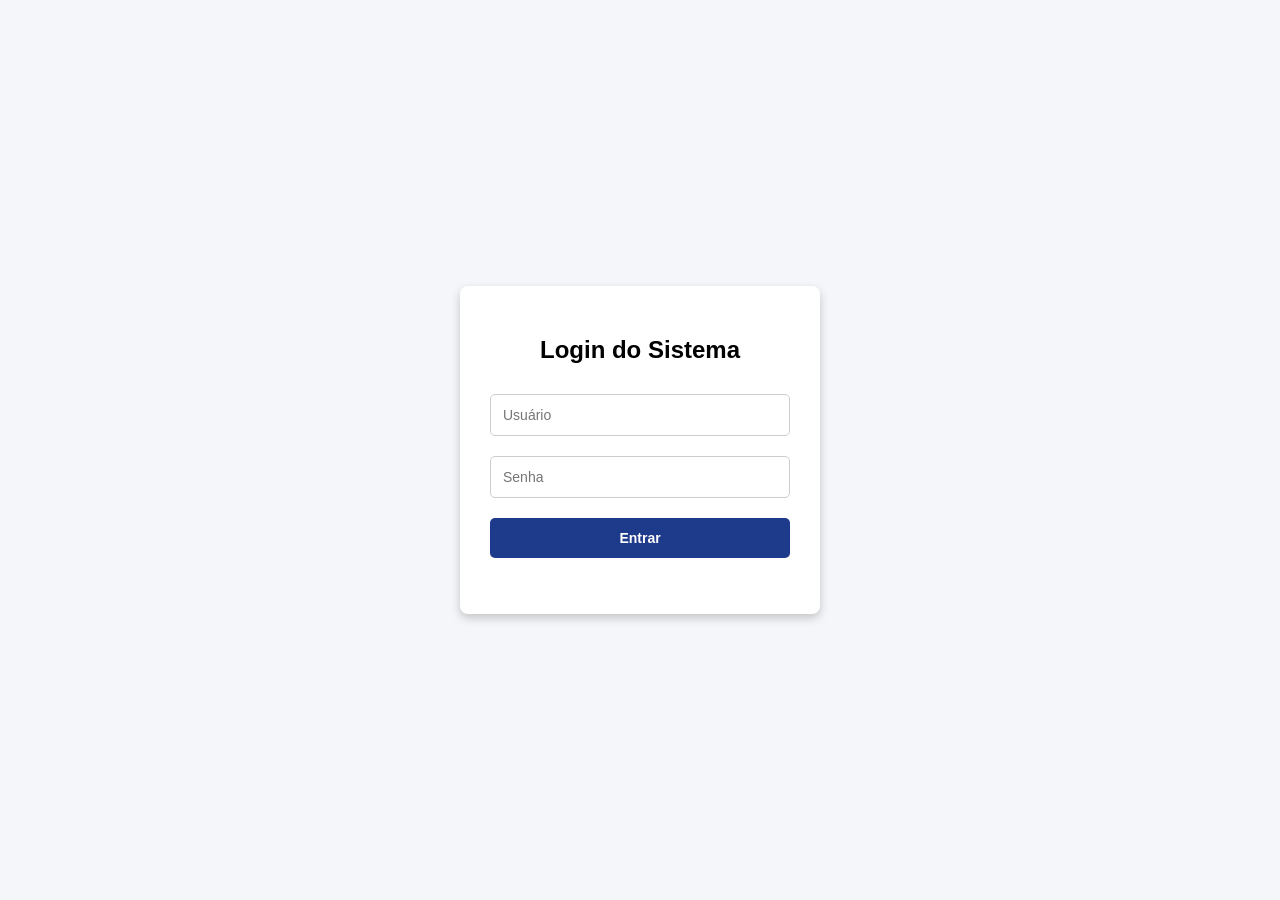
<file: codigo/cliente/login.html>
<!DOCTYPE html>
<html lang="pt-BR">
<head>
    <meta charset="UTF-8">
    <title>Login - Sistema Administrativo</title>
    <link rel="stylesheet" href="style.css">
</head>
<body class="login-body">

    <div class="login-container">
        <h2>Login do Sistema</h2>

        <input type="text" id="usuario" placeholder="Usuário">
        <input type="password" id="senha" placeholder="Senha">
        <button onclick="login()">Entrar</button>

        <p id="erroLogin" class="erro"></p>
    </div>

    <script src="script.js"></script>
</body>
</html>
</file>
<file: codigo/cliente/style.css>
body {
    font-family: Arial, sans-serif;
    margin: 0;
    background-color: #f4f6f9;
}

/* LOGIN */
.login-body {
    display: flex;
    justify-content: center;
    align-items: center;
    height: 100vh;
}

.login-container {
    background: white;
    padding: 30px;
    width: 300px;
    box-shadow: 0 4px 10px rgba(0,0,0,0.2);
    border-radius: 8px;
    text-align: center;
}

.login-container input,
.login-container button {
    width: 100%;
    padding: 12px;
    margin: 10px 0;
    box-sizing: border-box;
    border-radius: 5px;
    font-size: 14px;
}

.login-container input {
    border: 1px solid #ccc;
}

.login-container button {
    background-color: #1e3a8a;
    color: white;
    border: none;
    cursor: pointer;
    font-weight: bold;
}

.login-container button:hover {
    background-color: #162d6b;
}

.erro {
    color: red;
}

/* SISTEMA */
header {
    background-color: #1e3a8a;
    color: white;
    padding: 15px;
    display: flex;
    justify-content: space-between;
}

.logout {
    background-color: #dc2626;
    border: none;
    color: white;
    padding: 8px;
    cursor: pointer;
}

nav {
    background-color: #334155;
    padding: 10px;
    text-align: center;
}

nav button {
    margin: 5px;
    padding: 10px;
    border: none;
    background-color: #3b82f6;
    color: white;
    cursor: pointer;
}

main {
    padding: 20px;
}

.secao {
    display: none;
}

.secao.ativa {
    display: block;
}

.card {
    background: white;
    padding: 15px;
    margin: 10px 0;
    border-left: 5px solid #3b82f6;
}

/* RELATÓRIO FINANCEIRO */
.resumo-financeiro {
    display: grid;
    grid-template-columns: repeat(auto-fit, minmax(200px, 1fr));
    gap: 20px;
    margin: 20px 0;
}

.card-resumo {
    background: white;
    padding: 20px;
    border-radius: 8px;
    box-shadow: 0 2px 8px rgba(0,0,0,0.1);
    border-top: 4px solid #3b82f6;
    text-align: center;
}

.card-resumo h3 {
    margin: 0 0 10px 0;
    color: #555;
    font-size: 14px;
    text-transform: uppercase;
    letter-spacing: 0.5px;
}

.card-resumo .valor {
    font-size: 28px;
    font-weight: bold;
    color: #1e3a8a;
    margin: 10px 0 0 0;
}

.card-resumo .valor.lucro {
    color: #10b981;
}

.card-resumo .valor.pendente {
    color: #f59e0b;
}

.relatorio-periodo {
    background: white;
    padding: 15px;
    border-radius: 8px;
    margin: 20px 0;
    box-shadow: 0 2px 8px rgba(0,0,0,0.1);
}

.relatorio-periodo h3 {
    margin-top: 0;
}

.filtro-grupo {
    display: grid;
    grid-template-columns: 1fr 1fr auto;
    gap: 10px;
    align-items: flex-end;
}

.filtro-grupo input {
    padding: 10px;
    border: 1px solid #ddd;
    border-radius: 5px;
    font-size: 14px;
}

.filtro-grupo button {
    padding: 10px 20px;
    background-color: #3b82f6;
    color: white;
    border: none;
    border-radius: 5px;
    cursor: pointer;
    font-weight: bold;
}

.filtro-grupo button:hover {
    background-color: #2563eb;
}

.tabela-movimentacoes {
    background: white;
    padding: 20px;
    border-radius: 8px;
    margin: 20px 0;
    box-shadow: 0 2px 8px rgba(0,0,0,0.1);
    overflow-x: auto;
}

.tabela-movimentacoes h3 {
    margin-top: 0;
}

#tabelaMovimentacoes {
    width: 100%;
    border-collapse: collapse;
    font-size: 14px;
}

#tabelaMovimentacoes thead {
    background-color: #f0f0f0;
}

#tabelaMovimentacoes th {
    padding: 12px;
    text-align: left;
    font-weight: bold;
    color: #333;
    border-bottom: 2px solid #ddd;
}

#tabelaMovimentacoes td {
    padding: 12px;
    border-bottom: 1px solid #eee;
}

#tabelaMovimentacoes tbody tr:hover {
    background-color: #f9f9f9;
}

.badge-tipo {
    display: inline-block;
    padding: 4px 10px;
    border-radius: 4px;
    font-size: 12px;
    font-weight: bold;
    color: white;
}

.badge-tipo.receita {
    background-color: #10b981;
}

.badge-tipo.despesa {
    background-color: #ef4444;
}

.valor-receita {
    color: #10b981;
    font-weight: bold;
}

.valor-despesa {
    color: #ef4444;
    font-weight: bold;
}

.status-badge {
    display: inline-block;
    padding: 4px 10px;
    border-radius: 20px;
    font-size: 12px;
    font-weight: bold;
    color: white;
}

.status-badge.paga {
    background-color: #10b981;
}

.status-badge.pendente {
    background-color: #f59e0b;
}

.status-badge.cancelada {
    background-color: #ef4444;
}

/* FORMULÁRIO DE DESPESA E RECEITA */
#adminAreaRelatorio {
    background: white;
    padding: 20px;
    border-radius: 8px;
    margin: 20px 0;
    box-shadow: 0 2px 8px rgba(0,0,0,0.1);
}

#adminAreaRelatorio h3 {
    margin-top: 0;
}

.area-financeira {
    display: grid;
    grid-template-columns: 1fr 1fr;
    gap: 30px;
}

.area-despesa,
.area-receita {
    display: flex;
    flex-direction: column;
}

.area-despesa h3,
.area-receita h3 {
    margin: 0 0 15px 0;
    padding-bottom: 10px;
    border-bottom: 2px solid #ddd;
}

.area-despesa h3 {
    border-bottom-color: #ef4444;
    color: #ef4444;
}

.area-receita h3 {
    border-bottom-color: #10b981;
    color: #10b981;
}

.form-group {
    margin: 12px 0;
}

.form-group input,
.form-group select {
    width: 100%;
    padding: 10px;
    border: 1px solid #ddd;
    border-radius: 5px;
    font-size: 14px;
    box-sizing: border-box;
}

.form-group input:focus,
.form-group select:focus {
    outline: none;
    border-color: #3b82f6;
    box-shadow: 0 0 5px rgba(59, 130, 246, 0.5);
}

.btn-despesa,
.btn-receita {
    padding: 12px;
    color: white;
    border: none;
    border-radius: 5px;
    cursor: pointer;
    font-weight: bold;
    margin-top: 15px;
    font-size: 14px;
    transition: all 0.3s ease;
}

.btn-despesa {
    background-color: #ef4444;
}

.btn-despesa:hover {
    background-color: #dc2626;
}

.btn-receita {
    background-color: #10b981;
}

.btn-receita:hover {
    background-color: #059669;
}

@media (max-width: 768px) {
    .area-financeira {
        grid-template-columns: 1fr;
    }
}

#listaOrdens {
    list-style: none;
    padding: 0;
}

.ordem-item {
    background: white;
    padding: 15px;
    margin: 10px 0;
    border-radius: 8px;
    box-shadow: 0 2px 8px rgba(0,0,0,0.1);
    border-left: 5px solid #3b82f6;
    display: grid;
    grid-template-columns: 120px 1fr 250px;
    gap: 20px;
    align-items: center;
}

.ordem-numero {
    font-weight: bold;
    font-size: 16px;
    color: #1e3a8a;
}

.ordem-detalhes p {
    margin: 5px 0;
    font-size: 13px;
    color: #555;
}

.ordem-detalhes p strong {
    color: #333;
}

.ordem-info p {
    margin: 5px 0;
    font-size: 13px;
}

.ordem-acoes {
    display: flex;
    flex-wrap: wrap;
    gap: 8px;
    margin-top: 10px;
}

.btn-acao {
    padding: 8px 12px;
    border: none;
    border-radius: 5px;
    color: white;
    cursor: pointer;
    font-weight: bold;
}

.btn-finalizar {
    background-color: #10b981;
}

.btn-finalizar:hover {
    background-color: #059669;
}

.btn-cancelar,
.btn-excluir {
    background-color: #dc2626;
}

.btn-cancelar:hover,
.btn-excluir:hover {
    background-color: #b91c1c;
}

.status-badge.aberta {
    background-color: #f59e0b;
}

.status-badge.em-progresso {
    background-color: #3b82f6;
}

.status-badge.concluída {
    background-color: #10b981;
}

.ordem-item.status-aberta {
    border-left-color: #f59e0b;
}

.ordem-item.status-em-progresso {
    border-left-color: #3b82f6;
}

.ordem-item.status-concluída {
    border-left-color: #10b981;
}

#adminAreaOrdens {
    background: white;
    padding: 20px;
    border-radius: 8px;
    margin: 20px 0;
    box-shadow: 0 2px 8px rgba(0,0,0,0.1);
}

#adminAreaOrdens h3 {
    margin-top: 0;
}

#adminAreaOrdens button {
    width: 100%;
    padding: 10px;
    background-color: #3b82f6;
    color: white;
    border: none;
    border-radius: 5px;
    cursor: pointer;
    font-weight: bold;
    margin-top: 10px;
}

#adminAreaOrdens button:hover {
    background-color: #2563eb;
}
</file>
